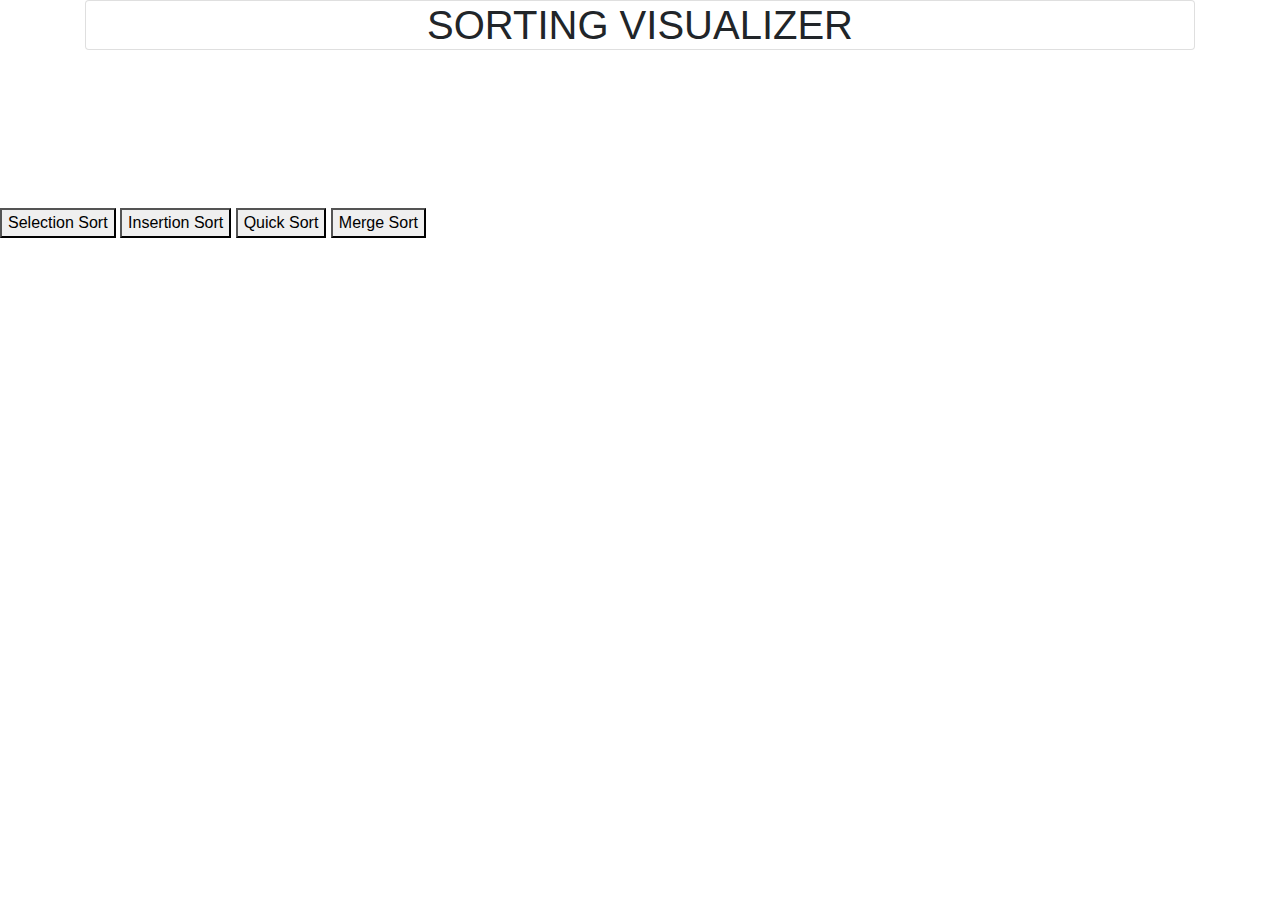
<file: sorting.html>
<!DOCTYPE HTML>
<html>
<head>  
  <title>SORTING</title>
  <link rel="stylesheet" href="https://stackpath.bootstrapcdn.com/bootstrap/4.3.1/css/bootstrap.min.css" integrity="sha384-ggOyR0iXCbMQv3Xipma34MD+dH/1fQ784/j6cY/iJTQUOhcWr7x9JvoRxT2MZw1T" crossorigin="anonymous">
  <link rel="stylesheet" href="./style.css" >
  <!-- <script src="./SIR.js"></script> -->
  <!-- <script type="module"src="./clustering.js"></script> -->
  <script  src="./sorting.js"></script>
  <script src="https://pagecdn.io/lib/mathjs/7.1.0/math.min.js" crossorigin="anonymous"  ></script>
  <script src="https://d3js.org/d3.v5.min.js"></script>
</head>
<body>
    <div class='container'>
        <h1 class="card" style="text-align:center">SORTING VISUALIZER</h1>
        <svg id="graph"></svg>
    
    
    
        <br>
      
      </div>
      <button id="btn_ss">Selection Sort</button>
      <button id="btn_is">Insertion Sort</button>
      <button id="btn_qs">Quick Sort</button>
      <button id="btn_ms">Merge Sort</button>
      


</body>
</html>
</file>
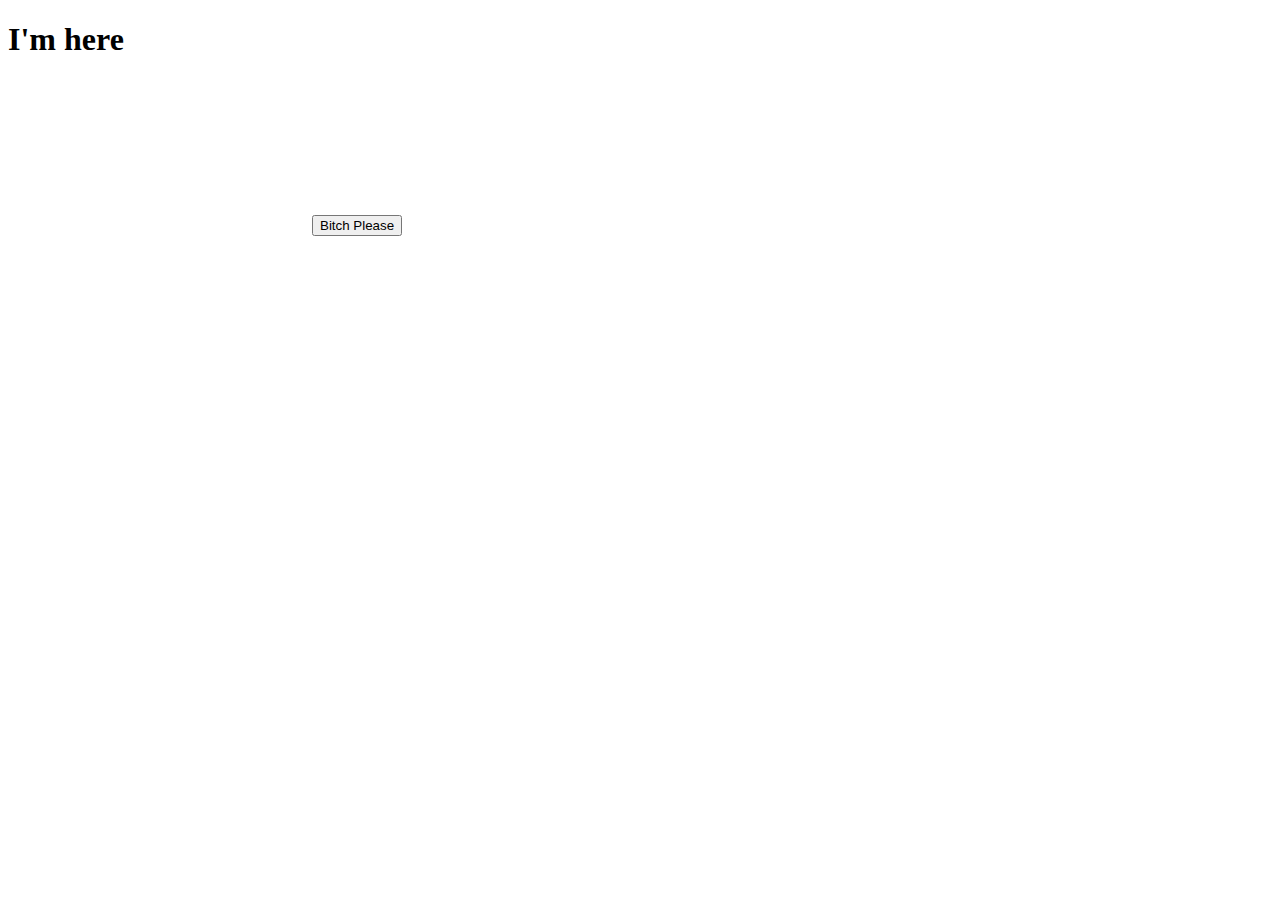
<file: test.html>
<!DOCTYPE html>
<head>
    <script src="https://d3js.org/d3.v5.min.js"></script>

</head>
<body>
    <h1 id="test">I'm here</h1>
    <svg></svg>
    
<button>Bitch Please</button>

</body>
<script src="./network_graph.js"></script>
</file>
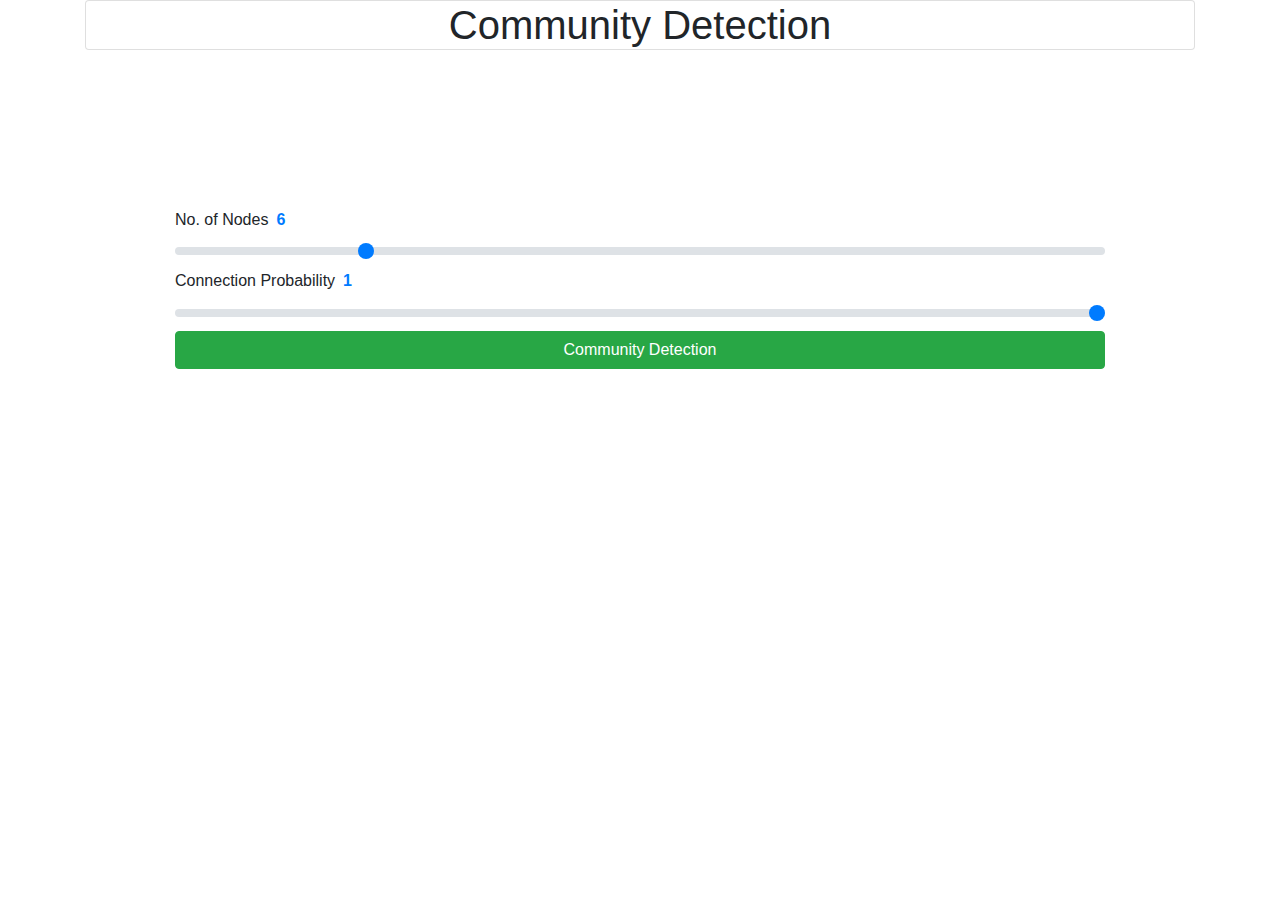
<file: Clustering/clustering.html>
<!DOCTYPE HTML>
<html>
<head>  
  <title>COMMUNITY DETECTION</title>
  <link rel="stylesheet" href="https://stackpath.bootstrapcdn.com/bootstrap/4.3.1/css/bootstrap.min.css" integrity="sha384-ggOyR0iXCbMQv3Xipma34MD+dH/1fQ784/j6cY/iJTQUOhcWr7x9JvoRxT2MZw1T" crossorigin="anonymous">
  <link rel="stylesheet" href="./../style.css" >
  <!-- <script src="./SIR.js"></script> -->
  <script type="module"src="./clustering.js"></script>
  <script type="module" src="./../network_graph.js"></script>
  <script src="https://pagecdn.io/lib/mathjs/7.1.0/math.min.js" crossorigin="anonymous"  ></script>
  <script src="https://d3js.org/d3.v5.min.js"></script>
</head>
<body>
    <div class='container'>
        <h1 class="card" style="text-align:center">Community Detection</h1>
        <svg id="graph"></svg>
    
    
    
        <br>
      <div style="padding-right: 90px; padding-left: 90px;">
        <label for="nodes" >No. of Nodes<span id=node-val class="font-weight-bold text-primary ml-2 mt-1 valueSpan">6</span></label>
        <div class="slidecontainer" >
          <input type="range" min="5" max="10" value="6" class="custom-range" id="nodes" step=1>
          
        <label for="probs" >Connection Probability<span id=prob-val class="font-weight-bold text-primary ml-2 mt-1 valueSpan">1</span></label>
        <div class="slidecontainer" >
          <input type="range" min=".1" max="1" value="1" class="custom-range" id="prob" step=.01>
        </div>
      
      
    
    
        <button style="margin: auto;width: 100%;" id='run2'  class="btn btn-success">Community Detection</button> 
        </div>
      </div>


</body>
</html>
</file>
<file: style.css>
.chart {
    align-content: center;
    align-items: center;
    align-self: center;
}

circle {
    
    stroke: #0F1C3F;
    stroke-width: 0.1875em;
  }
</file>
